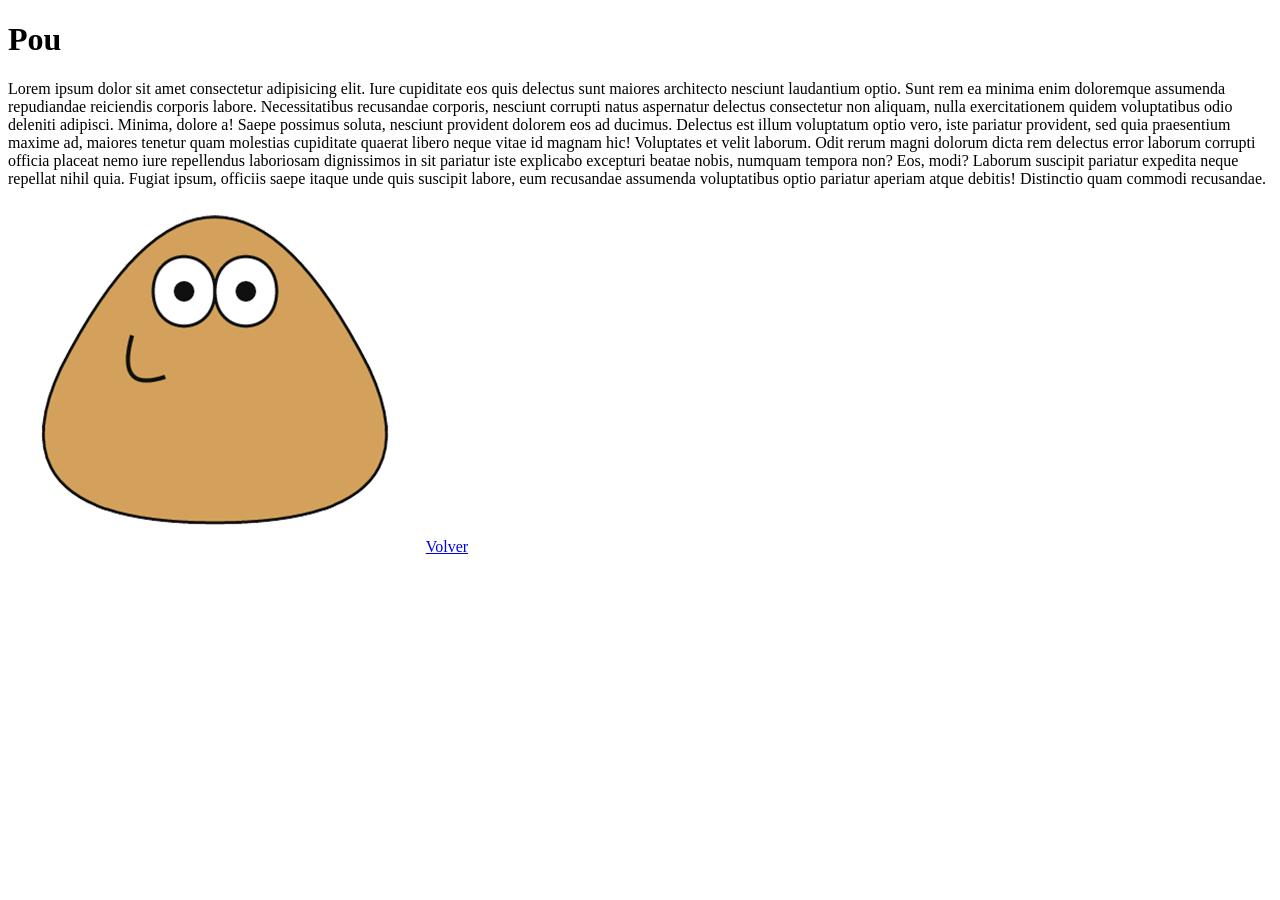
<file: personajes.html>
<!DOCTYPE html>
<html lang="es">
<head>
    <meta charset="UTF-8">
    <meta name="viewport" content="width=device-width, initial-scale=1.0">
    <title>Personajes</title>
</head>
<body>
    <h1>Pou</h1>
    <p>Lorem ipsum dolor sit amet consectetur adipisicing elit. Iure cupiditate eos quis delectus sunt maiores architecto nesciunt laudantium optio. Sunt rem ea minima enim doloremque assumenda repudiandae reiciendis corporis labore.
    Necessitatibus recusandae corporis, nesciunt corrupti natus aspernatur delectus consectetur non aliquam, nulla exercitationem quidem voluptatibus odio deleniti adipisci. Minima, dolore a! Saepe possimus soluta, nesciunt provident dolorem eos ad ducimus.
    Delectus est illum voluptatum optio vero, iste pariatur provident, sed quia praesentium maxime ad, maiores tenetur quam molestias cupiditate quaerat libero neque vitae id magnam hic! Voluptates et velit laborum.
    Odit rerum magni dolorum dicta rem delectus error laborum corrupti officia placeat nemo iure repellendus laboriosam dignissimos in sit pariatur iste explicabo excepturi beatae nobis, numquam tempora non? Eos, modi?
    Laborum suscipit pariatur expedita neque repellat nihil quia. Fugiat ipsum, officiis saepe itaque unde quis suscipit labore, eum recusandae assumenda voluptatibus optio pariatur aperiam atque debitis! Distinctio quam commodi recusandae.
    </p>
    <img src="images/pou1.png" alt="un pou">
    <a href="index.html">Volver</a>
</body>
</html>
</file>
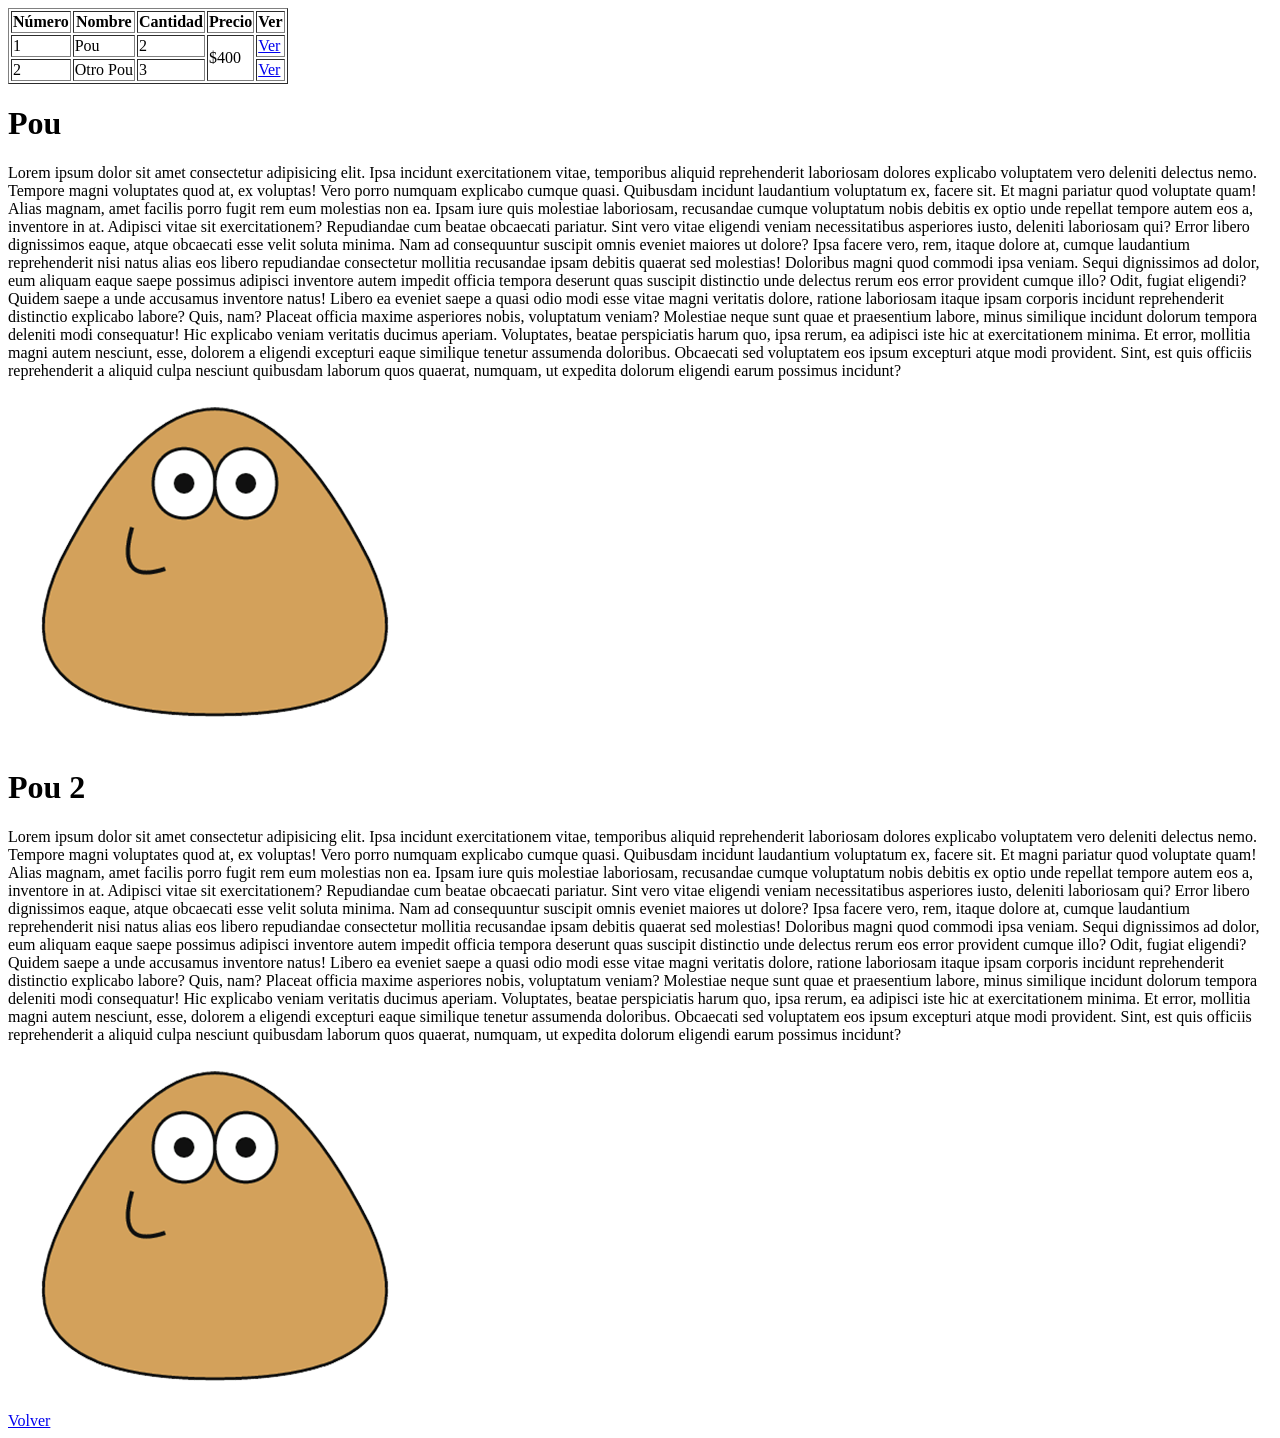
<file: productos/figuras.html>
<!DOCTYPE html>
<html lang="es">
<head>
    <meta charset="UTF-8">
    <meta name="viewport" content="width=device-width, initial-scale=1.0">
    <title>Toad</title>
</head>
<body>
    <table border="solid">
        <thead>
            <tr>
                <th>Número</th>
                <th>Nombre</th>
                <th>Cantidad</th>
                <th>Precio</th>
                <th>Ver</th>
            </tr>
        </thead>
        <tbody>
            <tr>
                <td>1</td>
                <td>Pou</td>
                <td>2</td>
                <td rowspan="2">$400</td>
                <td><a href="#unpou">Ver</a></td>
            </tr>
            <tr>
                <td>2</td>
                <td>Otro Pou</td>
                <td>3</td>
                <td><a href="#otropou">Ver</a></td>
            </tr>
        </tbody>
    </table>
    <h1 id="unpou">Pou</h1>
    <p>Lorem ipsum dolor sit amet consectetur adipisicing elit. Ipsa incidunt exercitationem vitae, temporibus aliquid reprehenderit laboriosam dolores explicabo voluptatem vero deleniti delectus nemo. Tempore magni voluptates quod at, ex voluptas!
    Vero porro numquam explicabo cumque quasi. Quibusdam incidunt laudantium voluptatum ex, facere sit. Et magni pariatur quod voluptate quam! Alias magnam, amet facilis porro fugit rem eum molestias non ea.
    Ipsam iure quis molestiae laboriosam, recusandae cumque voluptatum nobis debitis ex optio unde repellat tempore autem eos a, inventore in at. Adipisci vitae sit exercitationem? Repudiandae cum beatae obcaecati pariatur.
    Sint vero vitae eligendi veniam necessitatibus asperiores iusto, deleniti laboriosam qui? Error libero dignissimos eaque, atque obcaecati esse velit soluta minima. Nam ad consequuntur suscipit omnis eveniet maiores ut dolore?
    Ipsa facere vero, rem, itaque dolore at, cumque laudantium reprehenderit nisi natus alias eos libero repudiandae consectetur mollitia recusandae ipsam debitis quaerat sed molestias! Doloribus magni quod commodi ipsa veniam.
    Sequi dignissimos ad dolor, eum aliquam eaque saepe possimus adipisci inventore autem impedit officia tempora deserunt quas suscipit distinctio unde delectus rerum eos error provident cumque illo? Odit, fugiat eligendi?
    Quidem saepe a unde accusamus inventore natus! Libero ea eveniet saepe a quasi odio modi esse vitae magni veritatis dolore, ratione laboriosam itaque ipsam corporis incidunt reprehenderit distinctio explicabo labore?
    Quis, nam? Placeat officia maxime asperiores nobis, voluptatum veniam? Molestiae neque sunt quae et praesentium labore, minus similique incidunt dolorum tempora deleniti modi consequatur! Hic explicabo veniam veritatis ducimus aperiam.
    Voluptates, beatae perspiciatis harum quo, ipsa rerum, ea adipisci iste hic at exercitationem minima. Et error, mollitia magni autem nesciunt, esse, dolorem a eligendi excepturi eaque similique tenetur assumenda doloribus.
    Obcaecati sed voluptatem eos ipsum excepturi atque modi provident. Sint, est quis officiis reprehenderit a aliquid culpa nesciunt quibusdam laborum quos quaerat, numquam, ut expedita dolorum eligendi earum possimus incidunt?</p>
</body>
<img src="../images/pou1.png" alt="unpou">
<h1 id="otropou">Pou 2</h1>
    <p>Lorem ipsum dolor sit amet consectetur adipisicing elit. Ipsa incidunt exercitationem vitae, temporibus aliquid reprehenderit laboriosam dolores explicabo voluptatem vero deleniti delectus nemo. Tempore magni voluptates quod at, ex voluptas!
    Vero porro numquam explicabo cumque quasi. Quibusdam incidunt laudantium voluptatum ex, facere sit. Et magni pariatur quod voluptate quam! Alias magnam, amet facilis porro fugit rem eum molestias non ea.
    Ipsam iure quis molestiae laboriosam, recusandae cumque voluptatum nobis debitis ex optio unde repellat tempore autem eos a, inventore in at. Adipisci vitae sit exercitationem? Repudiandae cum beatae obcaecati pariatur.
    Sint vero vitae eligendi veniam necessitatibus asperiores iusto, deleniti laboriosam qui? Error libero dignissimos eaque, atque obcaecati esse velit soluta minima. Nam ad consequuntur suscipit omnis eveniet maiores ut dolore?
    Ipsa facere vero, rem, itaque dolore at, cumque laudantium reprehenderit nisi natus alias eos libero repudiandae consectetur mollitia recusandae ipsam debitis quaerat sed molestias! Doloribus magni quod commodi ipsa veniam.
    Sequi dignissimos ad dolor, eum aliquam eaque saepe possimus adipisci inventore autem impedit officia tempora deserunt quas suscipit distinctio unde delectus rerum eos error provident cumque illo? Odit, fugiat eligendi?
    Quidem saepe a unde accusamus inventore natus! Libero ea eveniet saepe a quasi odio modi esse vitae magni veritatis dolore, ratione laboriosam itaque ipsam corporis incidunt reprehenderit distinctio explicabo labore?
    Quis, nam? Placeat officia maxime asperiores nobis, voluptatum veniam? Molestiae neque sunt quae et praesentium labore, minus similique incidunt dolorum tempora deleniti modi consequatur! Hic explicabo veniam veritatis ducimus aperiam.
    Voluptates, beatae perspiciatis harum quo, ipsa rerum, ea adipisci iste hic at exercitationem minima. Et error, mollitia magni autem nesciunt, esse, dolorem a eligendi excepturi eaque similique tenetur assumenda doloribus.
    Obcaecati sed voluptatem eos ipsum excepturi atque modi provident. Sint, est quis officiis reprehenderit a aliquid culpa nesciunt quibusdam laborum quos quaerat, numquam, ut expedita dolorum eligendi earum possimus incidunt?</p>
</body>
<img src="../images/pou1.png" alt="otropou">
<br>
<a href="../index.html">Volver</a>
</html>
</file>
